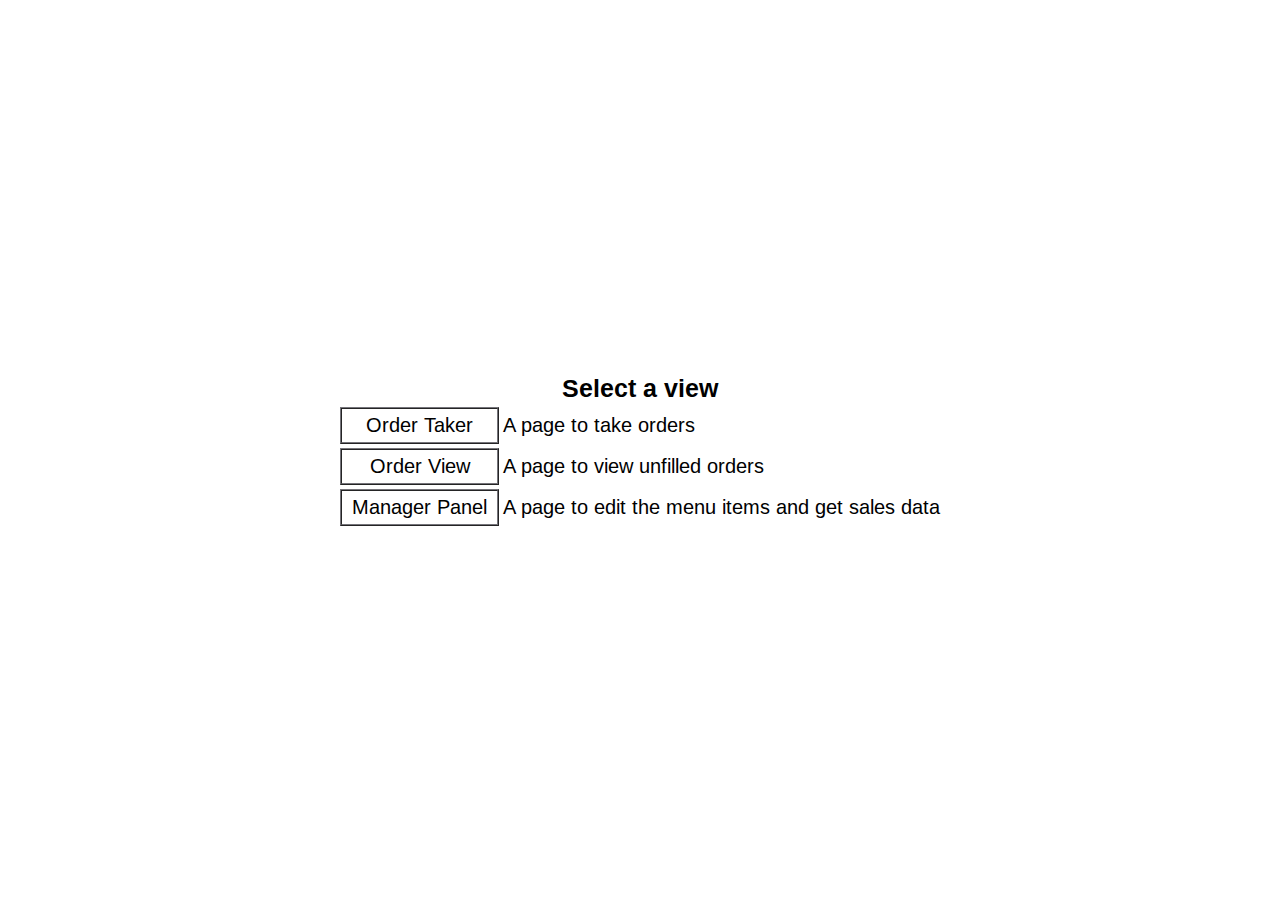
<file: index.html>
<!DOCTYPE html>
<html>
<head>
	<meta charset="utf-8">
	<meta name="viewport" content="width=device-width, initial-scale=1">
	<title>Select a View</title>
</head>
<body>

	<table class="tableOfViews">
		<tbody>
			<tr>
				<th colspan="2" style="font-size: 25px;">Select a view</th>
			</tr>
			

			<tr>
				<td><button class="button" onclick="window.location='orderTaker'">Order Taker</button></td>
				<td>A page to take orders</td>
			</tr>

			<tr>
				<td><button class="button" onclick="window.location='orderView'">Order View</button></td>
				<td>A page to view unfilled orders</td>
			</tr>

			<tr>
				<td><button class="button" onclick="window.location='managerPanel'">Manager Panel</button></td>
				<td>A page to edit the menu items and get sales data</td>
			</tr>
		</tbody>
	</table>

</body>
</html>


<style>

	:root {
		--main-button-border: 2px ridge rgb(117, 116, 122);
		--main-button-border-color: rgb(117, 116, 122);
	}

	@font-face {
		font-family: LiberationSans;
		src: url("includes/styles/fonts/LiberationSans-Regular.ttf");
	}
	@font-face {
		font-family: LiberationSans;
		src: url("includes/styles/fonts/LiberationSans-Bold.ttf");
		font-weight: bold;
	}
	@font-face {
		font-family: LiberationSans;
		src: url("includes/styles/fonts/LiberationSans-Italic.ttf");
		font-style: italic;
	}	
	@font-face {
		font-family: LiberationSans;
		src: url("includes/styles/fonts/LiberationSans-BoldItalic.ttf");
		font-weight: bold;
		font-style: italic;
	}

	* {
		font-family: "LiberationSans";
	}

	button {
		cursor: pointer;
		background-color: white;
		border: var(--main-button-border);
	}

	.button {
		width: 100%;
		border-style: ridge;
		cursor: pointer;
		padding: 5px 10px;

		font-size: 20px;
	}

	.button:hover {
		background-color: lightBlue;
	}

	.tableOfViews {
		transform: translate(-50%, -50%);
		position: absolute;
		top: 50%;
		left: 50%;

		font-size: 20px;
	}
</style>
</file>
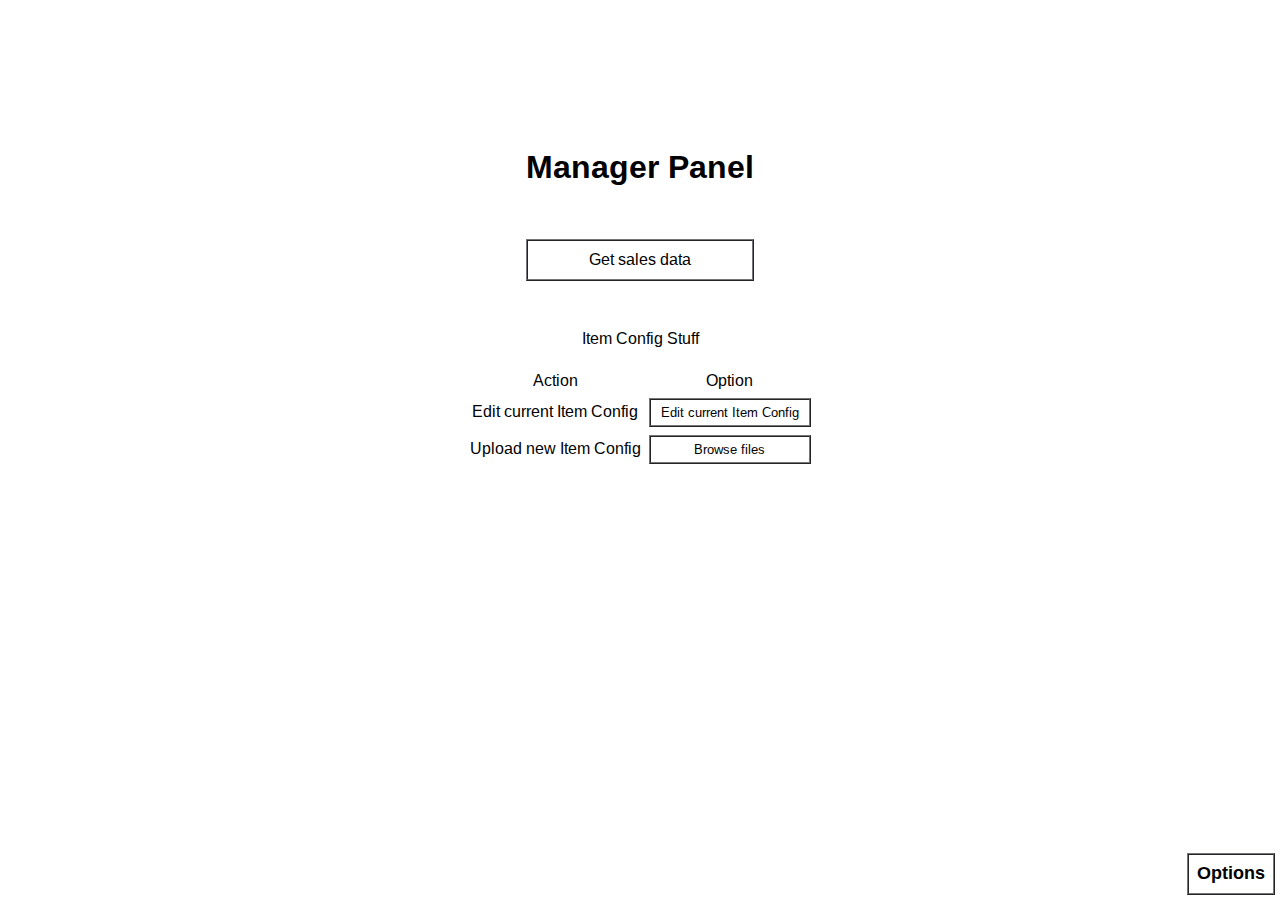
<file: managerPanel/index.html>
<!DOCTYPE html>
<head>
	<meta name="viewport" content="width=device-width, initial-scale=1.0">
	<title>Manager Panel</title>
</head>
<body>

	<div id="container" style="margin-top: 100px;">
		
		<table id="table" style="margin-left: auto; margin-right: auto; text-align: center; border-collapse: separate; border-spacing: 0 25px;">
			<tr>
				<td colspan=2><h1>Manager Panel</h1></td>
			</tr>

			<tr>
				<td colspan=2><button class="thicc button" onclick="modal.enable(); modal.showGetSalesData();" style="font-size: 16px; padding: 10px 10px;">Get sales data</button></td>
			</tr>
	
			<!-- <tr>
				<td colspan=2><button class="thicc button" ondblclick="flushPool()" style="font-size: 16px; padding: 10px 10px;">Remove all orders yet to be filled</button></td>
			</tr> -->
		</table>

		<table style="margin-left: auto; margin-right: auto; text-align: center;" class="leaveMeAlone">
			<tr>
				<td colspan=2><p>Item Config Stuff</p></td>
			</tr>

			<tr>
				<td class="leaveMeAlone">Action</td>
				<td class="leaveMeAlone">Option</td>
			</tr>



			<!--<tr>
				<td><button class="thicc" ondblclick="editItemConfig()">Edit Item Config</button></td>
			</tr>-->

			<tr>
				<td><label for="editCurrentItemConfig">Edit current Item Config</label></td>
				<td>
					<button id="editCurrentItemConfig" onclick="modal.enable(); modal.editCurrentItemConfig();" class="thicc button">Edit current Item Config</button>
				</td>
			</tr>


			<tr>
				<td><label for="uploadNewItemConfigButton">Upload new Item Config</label></td>
				<td>
					<button id="uploadNewItemConfigButton" onclick="document.getElementById('uploadNewItemConfig').click();" class="thicc button">Browse files</button>
					<input id="uploadNewItemConfig" type="file" name="file" accept=".json" style="display: none;"/>
				</td>
			</tr>
		</table>
	</div>

	<div id="optionsContainer">
		<details class="options">
			<summary class="summary">Options</summary>
			<div id="optionsContent"></div>
		</details>
	</div>

</body>
</html>


<script src="../includes/jquery.min.js"></script>
<script src="ModalHandler.js"></script>
<script src="functions.js"></script>
<script>

	window.onload = () => {
		fillOptions();

		document.getElementById("uploadNewItemConfig").addEventListener("change", handleFileSelect, false);
	};



	var modal = new Modal();





	var table = document.getElementById("table");


	/*
	function flushPool () {
		if (confirm("Are you sure you want to remove all orders yet to be filled?") == true) {
			$.ajax({
				url: "flushPool.php",
				type: "POST",
				dataType: "JSON",
				data: {pool: "unfilled"},
				success: function(response){
					alert(response);
				}
			});
		}
	}
	*/


	// function deleteSalesData () {
	// 	if (document.getElementById("recordsToDelete").value != "No data") {
	// 		if (confirm("Are you sure you want to delete the sales data of " + document.getElementById("recordsToDelete").value + "?") == true) {
	// 			$.ajax({
	// 				url: "deleteSalesData.php",
	// 				type: "POST",
	// 				dataType: "JSON",
	// 				data: {record: document.getElementById("recordsToDelete").value},
	// 				success: function(response){
	// 					alert(response);
	// 					window.location.reload();
	// 				}
	// 			});
	// 		}
	// 	}
	// 	else
	// 		alert("No data");
	// }

	// function uploadSalesData () {
	// 	if (confirm("Are you sure you want to upload new sales data? This will overwrite the current data!") == true) {
	// 		// post to php script
	// 	}
	// }


	function handleFileSelect(event) {
		var reader = new FileReader()
		reader.onload = handleFileLoad;
		reader.readAsText(event.target.files[0])
	}

	function handleFileLoad(event) {

		if (document.getElementById("uploadNewItemConfig").files[0].name.split(".").pop() != "json") {
			alert("File extension is not json");
			return;
		}

		if (event.target.result == "") {
			alert("Empty file");
			return;
		}

		try {
			JSON.parse(event.target.result);

			var numberOfChars = 50;
			if (confirm("Are you sure you want to upload the file \"" + document.getElementById("uploadNewItemConfig").files[0].name + "\" with the first " + numberOfChars + " characters being \"" + event.target.result.substring(0, numberOfChars) + "\"\n and having been last modified on " + new Date(document.getElementById("uploadNewItemConfig").files[0].lastModified)) == true) {
				$.ajax({
					url: "updateItemConfig.php",
					type: "POST",
					dataType: "JSON",
					data: {itemConfig: event.target.result},
					success: function(response){
						alert(response);
						window.location.reload();
					}
				});
			}
			
		} catch (error) {
			alert("Invaild json");
		}
	}





	// function editItemConfig () {
	// 	window.location = "editItemConfig";
	// }



	function removeAllChildren (parent) {
		while (parent.firstChild) {
			parent.removeChild(parent.firstChild);
		}
	}
</script>


<style>

	:root {
		--main-button-border: 2px ridge rgb(117, 116, 122);
		--main-button-border-color: rgb(117, 116, 122);
	}

	@font-face {
		font-family: LiberationSans;
		src: url("../includes/styles/fonts/LiberationSans-Regular.ttf");
	}
	@font-face {
		font-family: LiberationSans;
		src: url("../includes/styles/fonts/LiberationSans-Bold.ttf");
		font-weight: bold;
	}
	@font-face {
		font-family: LiberationSans;
		src: url("../includes/styles/fonts/LiberationSans-Italic.ttf");
		font-style: italic;
	}	
	@font-face {
		font-family: LiberationSans;
		src: url("../includes/styles/fonts/LiberationSans-BoldItalic.ttf");
		font-weight: bold;
		font-style: italic;
	}


	@font-face {
		font-family: LiberationMono;
		src: url("../includes/styles/fonts/LiberationMono-Regular.ttf");
	}

	* {
		font-family: "LiberationSans";
	}

	button {
		cursor: pointer;
		background-color: white;
		border: var(--main-button-border);
	}

	td {
		padding: 3px;
	}

	.button {
		/* width: 100%; */
		border-style: ridge;
		cursor: pointer;
		padding: 5px 10px;
	}

	.button:hover {
		background-color: lightBlue;
	}

	.buttonPadding {
		padding: 5px 10px;
	}

	.thicc {
		width: 100%;
	}



	.modal {
		position: fixed;
		z-index: 1;
		padding-top: 100px;
		left: 0;
		top: 0;
		width: 100%;
		height: 100%;
		overflow: auto;
		background-color: rgb(0,0,0);
		background-color: rgba(0,0,0,0.4);
	}

	
	.modal-container {
		background-color: #fefefe;
		margin: auto;
		padding: 20px;
		border: 1px solid #888;
		width: 80%;

		margin-bottom: 200px;
	}

	
	.close {
		color: #aaaaaa;
		float: right;
		font-size: 28px;
		font-weight: bold;
	}

	.close:hover, .close:focus {
		color: #000;
		text-decoration: none;
		cursor: pointer;
	}








	.dropbtn:hover, .dropbtn:focus {
		background-color: lightBlue;
	}

	.dropdown {
		display: inline-block;
	}

	.dropdown-content {
		position: absolute;
		background-color: #f1f1f1;
		min-width: 160px;
		overflow: auto;
		box-shadow: 0px 8px 16px 0px rgba(0,0,0,0.2);
		z-index: 1;
	}

	.dropdown-content-container {
		position: fixed;
		z-index: 1;
		padding-top: 100px;
		left: 0;
		top: 0;
		width: 100%;
		height: 100%;
		overflow: auto;
		background-color: rgb(0,0,0);
		background-color: rgba(0,0,0,0.4);
	}

	.dropdown-content button {
		color: black;
		padding: 5px 10px;
		text-decoration: none;
		display: block;
		
		width: 100%;
		border-style: none;
		text-align: left;
		cursor: pointer;
	}

	.dropdown-content > :not(:first-child, :last-child) {
		margin-top: 10px;
		margin-bottom: 10px;
	}

	.dropdown-content > :first-child {
		margin-top: 0px;
		margin-bottom: 0px;
	}

	.dropdown-content > :last-child {
		margin-top: 0px;
		margin-bottom: 0px;
	}

	.dropdown button:hover {
		background-color: lightBlue;
	}

	.hidden {
		display: none;
	}



	table:not(.leaveMeAlone) > tr:nth-child(even) {
		background-color: #bebebe;
	}


	.textEditorField {
		border-style: none;
		outline: none;
	}

	.textEditorField:focus {
		/* outline: lightblue solid 2px; */
	}

	.textEditor > *, #currentItemConfigTextArea {
		font-size: 14px;
	}

	.textEditor:focus-within {
		outline: lightblue solid 2px;
	}

	#lineNumberColumn {
		border-style: none;
		outline: none;
		scrollbar-width: none;
		height: 500px;
		
		overflow-x: hidden;
		overflow-y: auto;

		text-align: right;
		cursor: default;
		margin: 0px;
	}

	#lineNumberColumn > * {
		font-family: "LiberationMono";
	}

	/* no scrollbar on chrome */
	#lineNumberColumn::-webkit-scrollbar{
		display: none;
	}


	#currentItemConfigTextArea {
		width: 100%;
		resize: none;
		min-height: 500px;
		padding: 0px;
		margin: 0px;
		white-space: pre;
		overflow-wrap: normal;
		overflow-x: auto;


		font-family: "LiberationMono";
	}


	.selectedLine {
		background-color: orchid;
		font-weight: bold;
	}

	.errorLine {
		background-color: red;
		font-weight: bold;
	}


	.dateTimeInput {
		outline: none;
		border-style: ridge;
	}

	.dateTimeInput:focus {
		outline: lightblue solid 2px;
		border: ridge lightBlue 2px;
	}


	@keyframes fade {
		0% {
			color: rgba(0, 255, 0, 1);
		}
		100% {
			color: rgba(0, 255, 0, 0);
		}
	}

	.backgroundAnimated {
		animation: fade 5s ease-in-out;
	}

	/* table, th, td { */
	.printTable {
		width: 100%;
		border: 2px solid;
		border-collapse: collapse;
		border-style: ridge;
		padding: 2px;
	}

	.printTable > tr {
		border: 2px solid;
		border-style: ridge;
		padding: 2px;
	}

	.printTable > tr > td {
		border: 2px solid;
		border-style: ridge;
		padding: 2px;
	}



	#optionsContainer {
		position: fixed;
		bottom: 0px;
		right: 0px;
		padding: 5px;
		z-index: 9999;
		background-color: white;
	}


	.options {
		border: var(--main-button-border);
		padding: 0.5em 0.5em 0;
	}

	.options > *:not(.summary) > * {
		font-size: 16px;
	}

	.options > *:not(.summary) > button {
		padding: 6px;
		margin-bottom: 10px;
	}

	.options > *:not(.summary) > :last-child {
		margin-bottom: 0px;
	}

	.summary {
		font-weight: bold;
		margin: -0.5em -0.5em 0;
		padding: 0.5em;

		font-size: 18px;

		cursor: pointer;
		/* list-style: none; */
		text-align: center;
	}

	.summary::marker {
		content: "";
	}

	.options[open] > .summary::marker {
		content: "";
	}

	.options[open] {
		padding: 0.5em;
	}

	.options[open] .summary {
		border-bottom: var(--main-button-border);
		margin-bottom: 0.5em;
	}
</style>
</file>
